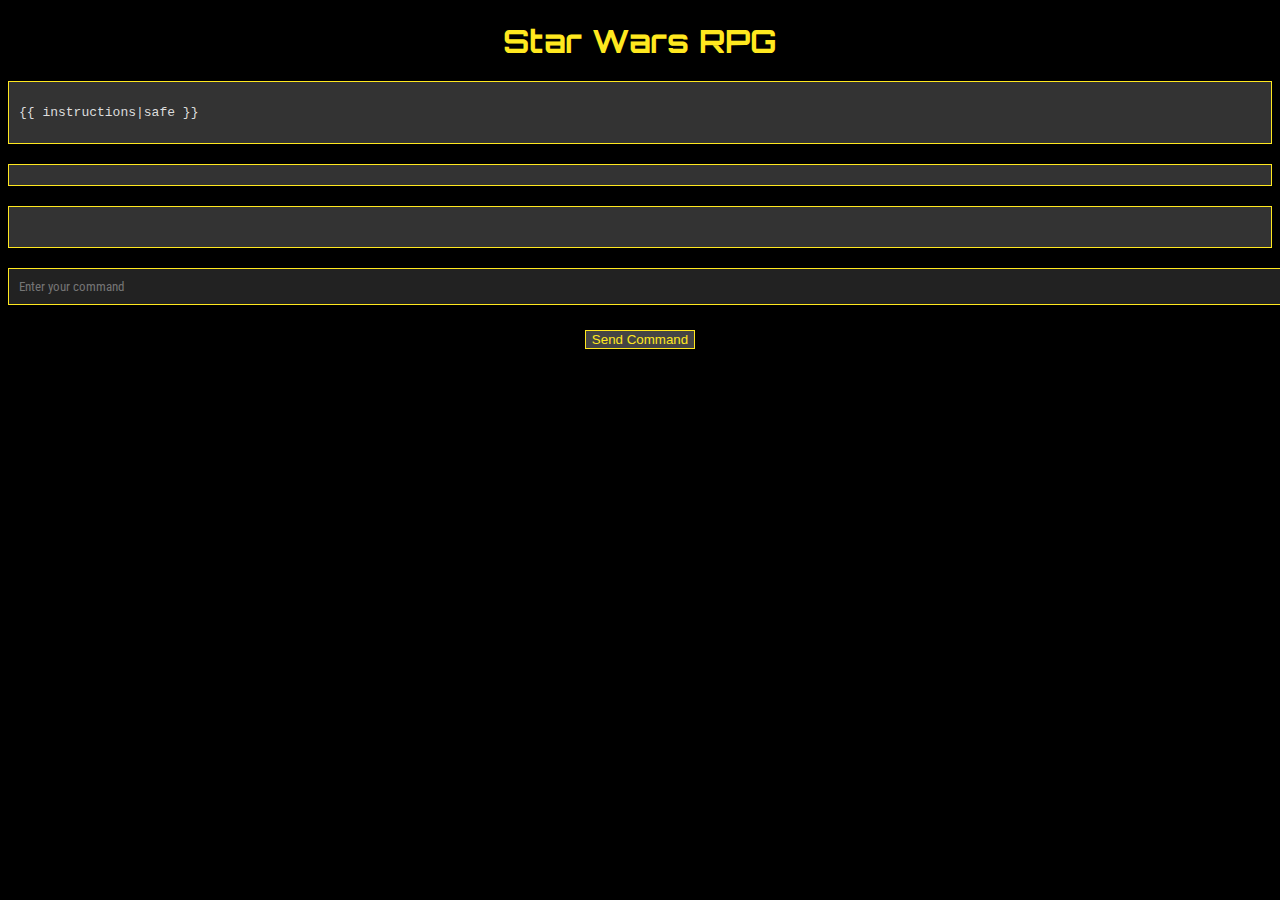
<file: mini_projects/star_wars_rpg_flask/templates/index.html>
<!DOCTYPE html>
<html lang="en">
    <head>
        <meta charset="UTF-8" />
        <title>Star Wars RPG</title>
        <link
            href="https://cdn.jsdelivr.net/npm/bootstrap@5.3.2/dist/css/bootstrap.min.css"
            rel="stylesheet"
            integrity="sha384-T3c6CoIi6uLrA9TneNEoa7RxnatzjcDSCmG1MXxSR1GAsXEV/Dwwykc2MPK8M2HN"
            crossorigin="anonymous"
        />
        <link rel="stylesheet" href="../static/styles.css" />
        <link
            href="https://fonts.googleapis.com/css2?family=Roboto+Condensed:wght@400;700&family=Orbitron:wght@400;500;700;900&family=Droid+Sans&display=swap"
            rel="stylesheet"
        />
    </head>
    <body>
        <h1>Star Wars RPG</h1>

        <div id="game-instructions">
            <pre>{{ instructions|safe }}</pre>
        </div>

        <div id="game-status"></div>

        <div id="game-output"></div>

        <input type="text" id="user-input" placeholder="Enter your command" />
        <div id="button-container">
            <button id="send-command" class="btn btn-secondary">
                Send Command
            </button>
            <button
                id="restart-game"
                class="btn btn-secondary"
                style="display: none"
            >
                Start Over
            </button>
        </div>

        <script src="https://cdn.socket.io/4.0.0/socket.io.min.js"></script>
        <script src="../static/script.js"></script>
    </body>
</html>
</file>
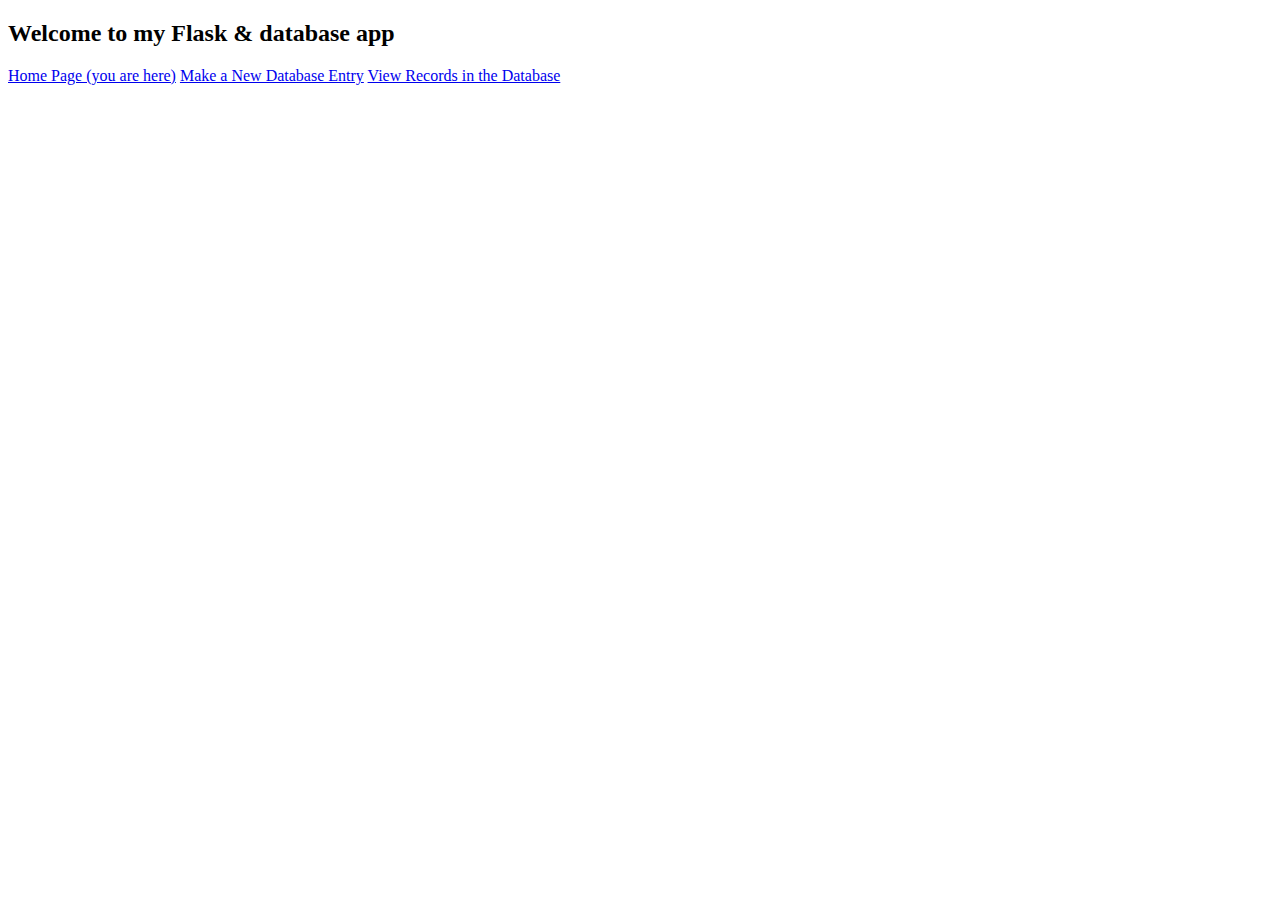
<file: myapp/templates/home.html>
<!doctype html>
<html>
   <body>
      <h2>Welcome to my Flask & database app</h2>
      <a href = "/">Home Page (you are here)</a>
      <a href = "/enternew">Make a New Database Entry</a>
      <a href = "/list">View Records in the Database</a>
   </body>
</html>
</file>
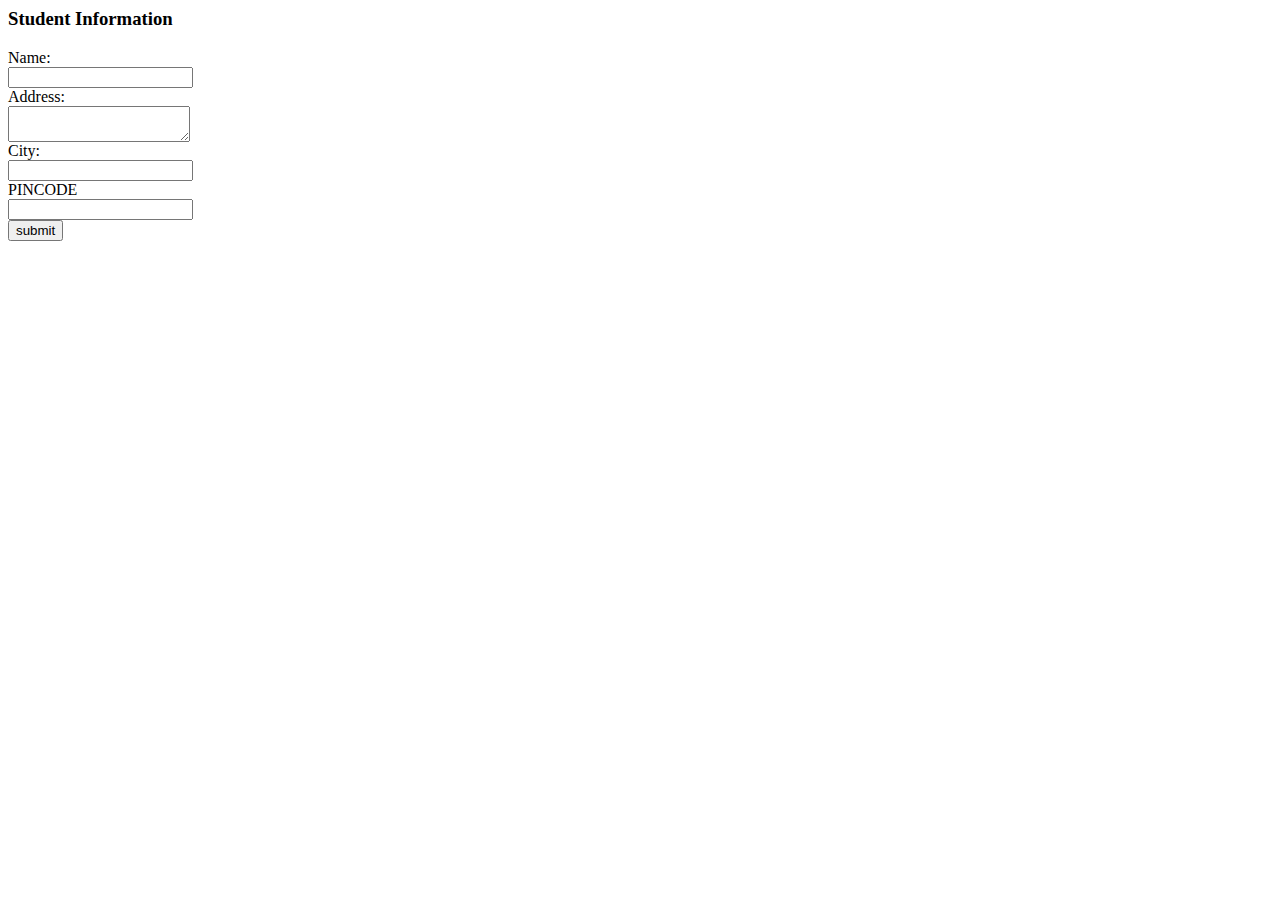
<file: myapp/templates/student.html>
<html>
   <body>
      <form action = "{{ url_for('addrec') }}" method = "POST">
         <h3>Student Information</h3>
         Name:<br>
         <input type = "text" name = "nm" /><br>
         
         Address:<br>
         <textarea name = "addr" ></textarea><br>
         
         City:<br>
         <input type = "text" name = "city" /><br>
         
         PINCODE<br>
         <input type = "text" name = "pin" /><br>
         <input type = "submit" value = "submit" /><br>
      </form>
   </body>
</html>
</file>
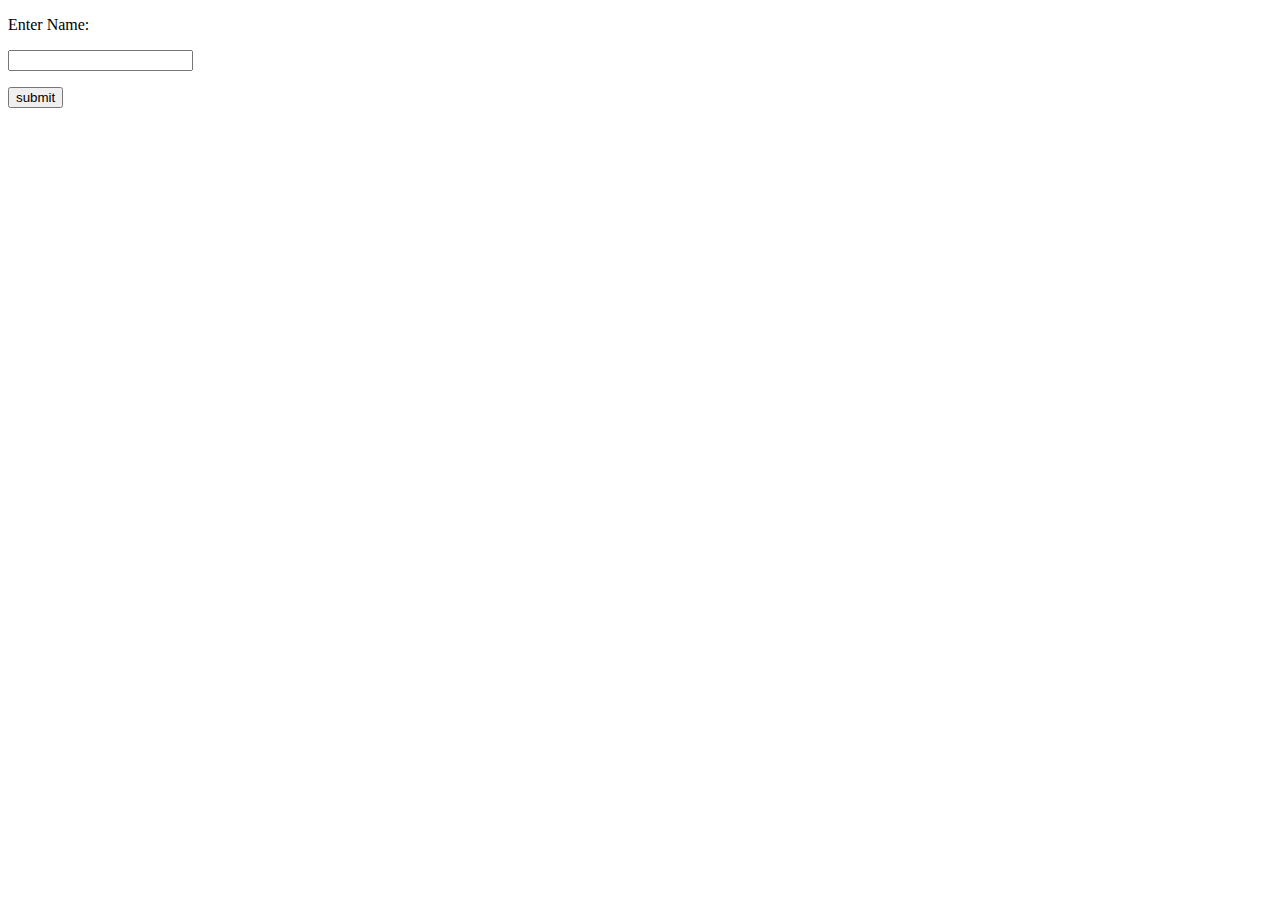
<file: week_2/day_3/lab_100/flaskapi/templates/postmaker.html>
<!DOCTYPE html>
<html lang="en">
<head>
    <meta charset="UTF-8">
    <title>Sign in with your name</title>
    <form action = "/login" method = "POST">
        <p>Enter Name:</p>
        <p><input type = "text" name = "nm"></p>
        <p><input type = "submit" value = "submit"></p>
    </form>
</head>
<body>

</body>
</html>
</file>
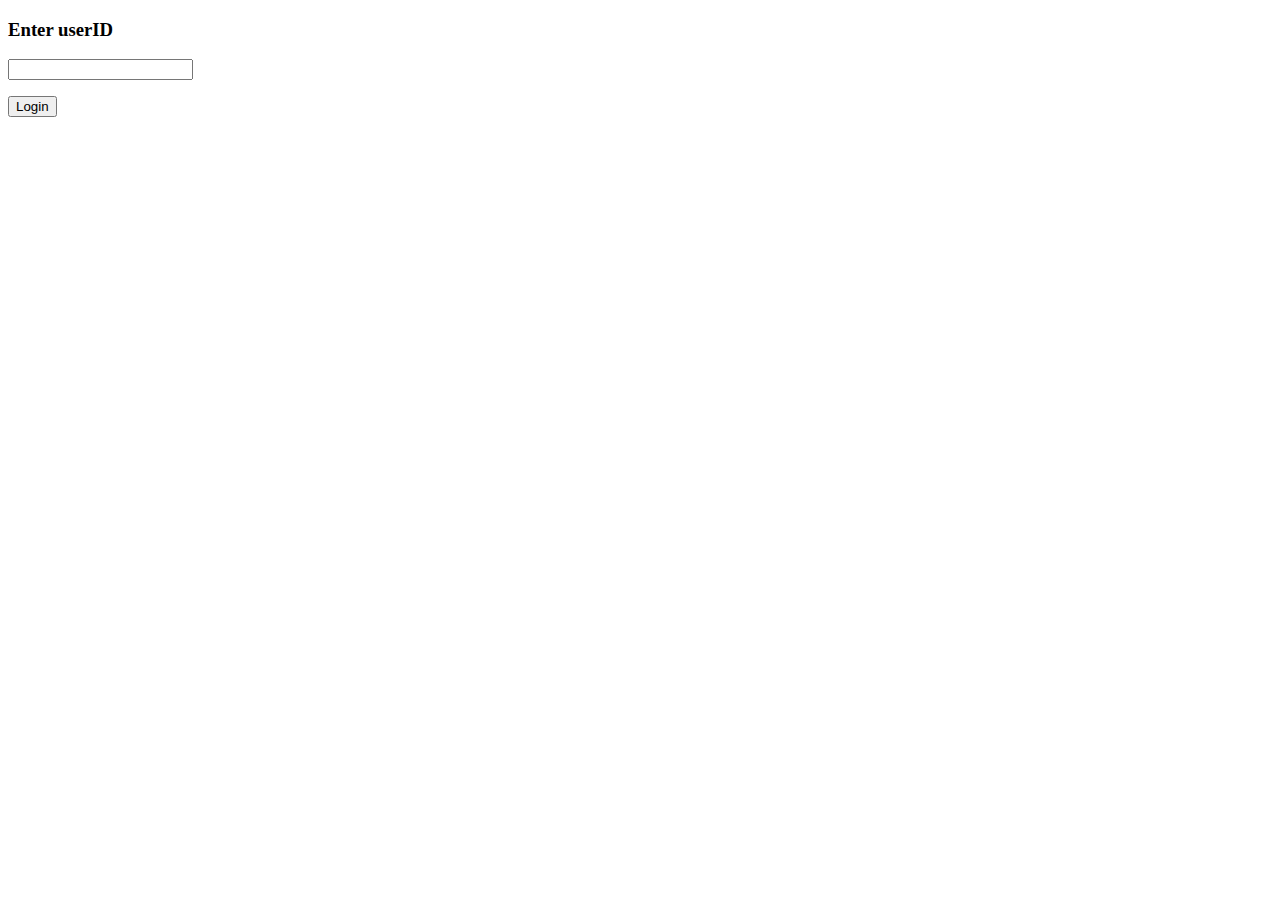
<file: week_2/day_4/lab_107/flaskapi/templates/login.html>
<!doctype html>
<html>
   <body>          
      <form action = "/setcookie" method = "POST">
         <p><h3>Enter userID</h3></p>
         <p><input type = "text" name = "nm"/></p>
         <p><input type = "submit" value = 'Login'/></p>
      </form>
   </body>
</html>
</file>
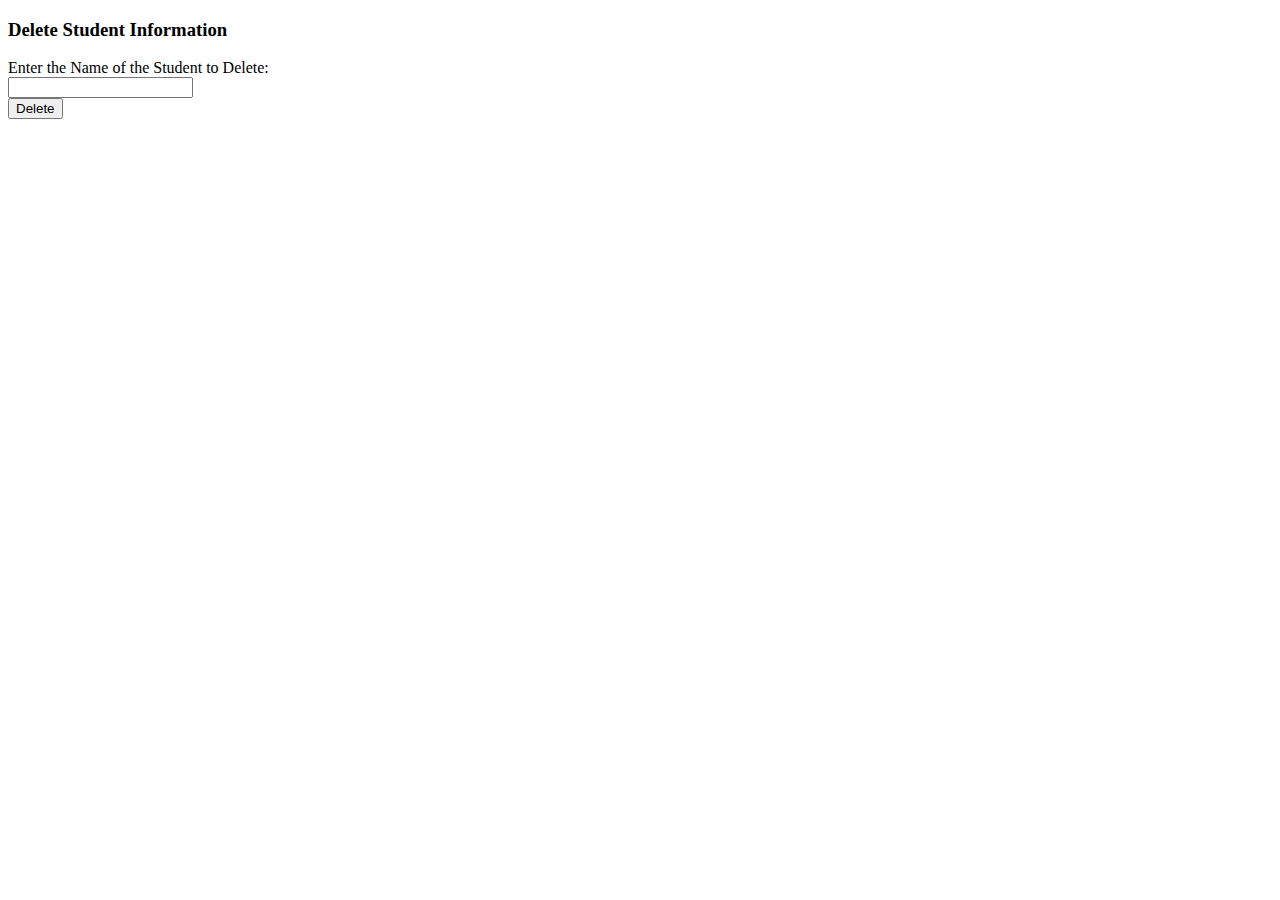
<file: week_2/day_4/lab_114/myapp/templates/delete_student.html>
<!DOCTYPE html>
<html>
    <body>
        <form action="{{ url_for('deleterec') }}" method="POST">
            <h3>Delete Student Information</h3>
            Enter the Name of the Student to Delete:<br />
            <input type="text" name="nm" /><br />
            <input type="submit" value="Delete" /><br />
        </form>
    </body>
</html>
</file>
<file: mini_projects/star_wars_rpg_flask/static/styles.css>
body {
    font-family: "Roboto Condensed", sans-serif;
    background-color: #000;
    color: #ddd;
}

h1 {
    font-family: "Orbitron", sans-serif;
    text-align: center;
    color: #ffe81f;
    margin-bottom: 20px;
}

#game-instructions,
#game-status,
#game-output,
#user-input {
    font-family: "Roboto Condensed", sans-serif;
    background-color: #333;
    color: #ffe81f;
    border: 1px solid #ffe81f;
    padding: 10px;
    margin-bottom: 20px;
}

#game-output {
    padding: 20px;
}

#user-input {
    width: 100%;
    margin-bottom: 10px;
    border: 1px solid #ffe81f;
    background-color: #222;
    color: #fff;
}

#button-container {
    text-align: center;
    margin-top: 10px;
}

#send-command,
#restart-game {
    margin: 5px;
    background-color: #444;
    color: #ffe81f;
    border: 1px solid #ffe81f;
}

#send-command:hover,
#restart-game:hover {
    background-color: #555;
}

#game-instructions,
#game-status,
#game-output {
    color: #ddd;
}
</file>
